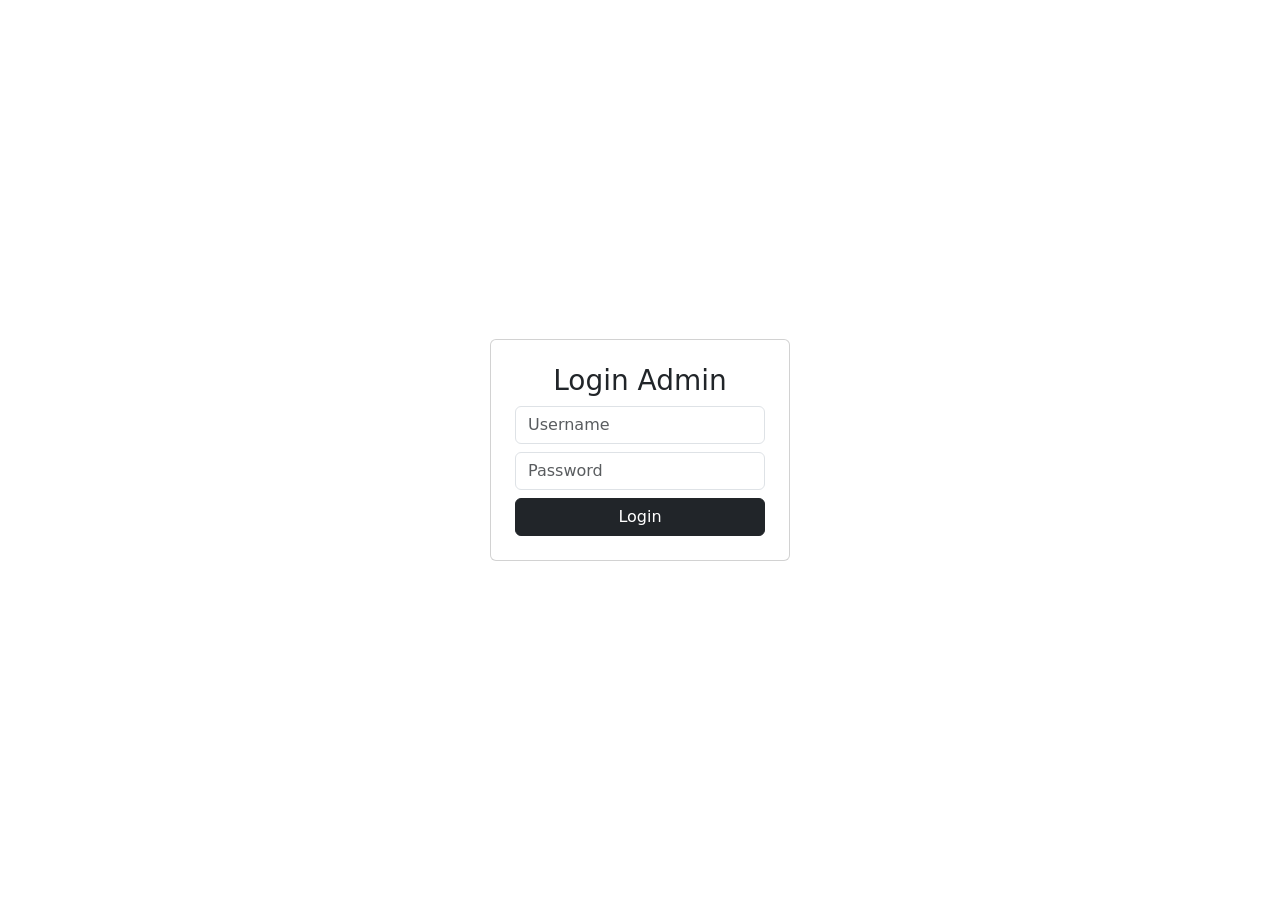
<file: KKN/templates/login.html>
<!DOCTYPE html>
<html>
<head>
<meta name="viewport" content="width=device-width, initial-scale=1.0">
<title>Login</title>

<link href="https://cdn.jsdelivr.net/npm/bootstrap@5.3.0/dist/css/bootstrap.min.css" rel="stylesheet">
</head>

<body class="d-flex justify-content-center align-items-center vh-100">

<form method="POST" class="card p-4" style="width:300px;">
    <h3 class="text-center">Login Admin</h3>

    <input class="form-control mb-2" name="username" placeholder="Username">
    <input class="form-control mb-2" type="password" name="password" placeholder="Password">

    <button class="btn btn-dark w-100">Login</button>
</form>

</body>
</html>
</file>
